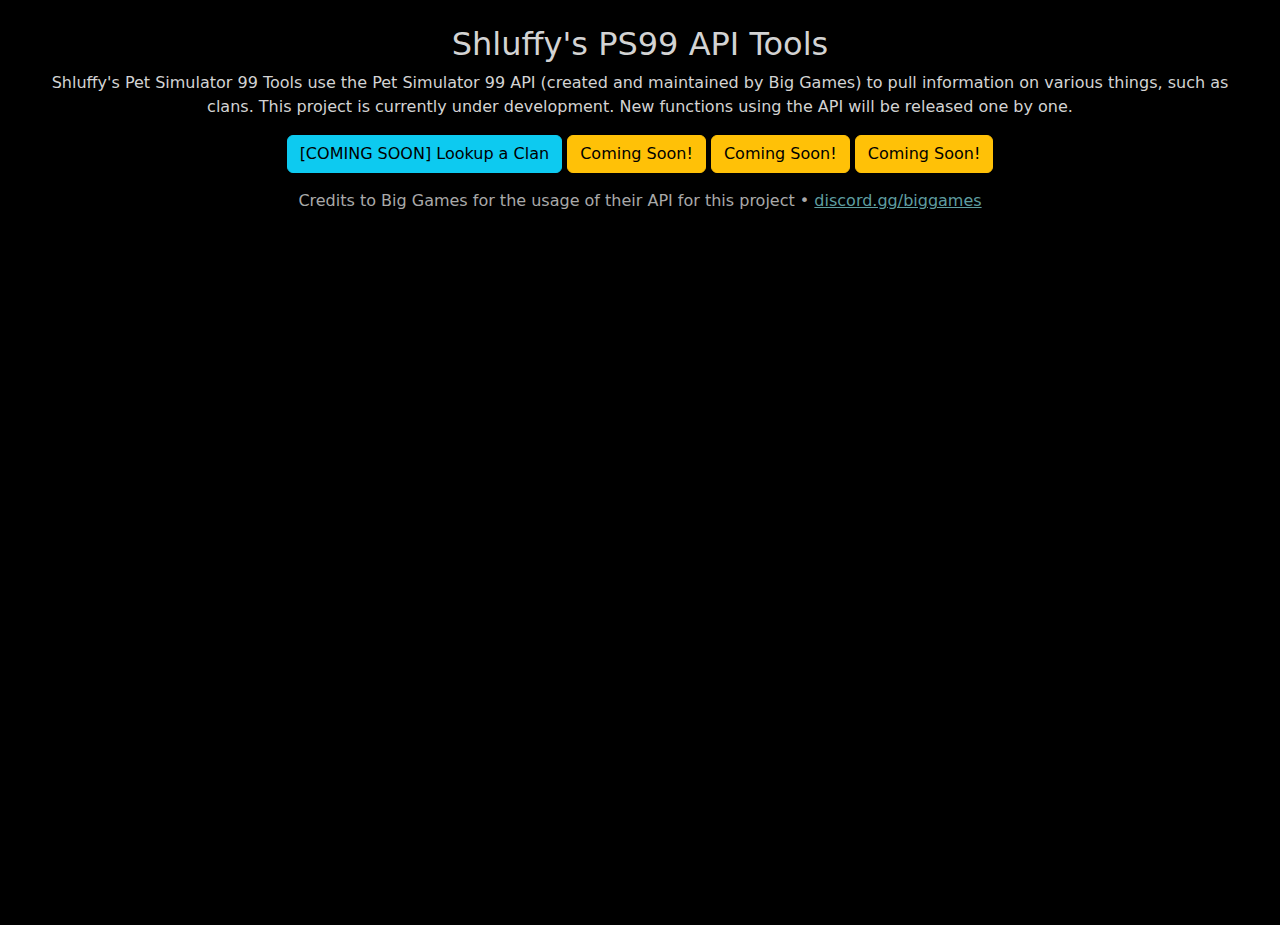
<file: index.html>
<!DOCTYPE html>

<html><head>
<!--stylesheets -->
<link href="https://cdn.jsdelivr.net/npm/bootstrap@5.3.3/dist/css/bootstrap.min.css" rel="stylesheet" integrity="sha384-QWTKZyjpPEjISv5WaRU9OFeRpok6YctnYmDr5pNlyT2bRjXh0JMhjY6hW+ALEwIH" crossorigin="anonymous">
<link rel = "stylesheet" type="text/css" href="resources/css/stylesheet.css">

<title>Shluffy's PS99 API Tools</title>
</head><body>
<div="container">
<center>
  <h2>Shluffy's PS99 API Tools</h2>
<p id="information">
  Shluffy's Pet Simulator 99 Tools use the Pet Simulator 99 API (created and maintained by Big Games) to pull information on various things, such as clans. This project is currently under development. New functions using the API will be released one by one.
</p>
<p id="buttons">
  <button type="button" class="btn btn-info" onclick = 'alert("This feature is coming soon!")'>[COMING SOON] Lookup a Clan</button>
  <button type="button" class="btn btn-warning" onclick='alert("Coming soon!")'>Coming Soon!</button>
  <button type="button" class="btn btn-warning" onclick='alert("Coming soon!")'>Coming Soon!</button>
  <a href="https://shluffy.github.io" class="btn btn-warning">Coming Soon!</a>
</p>
</center>
</div>
</body>


<footer><div id="footer-content"><center>
  <p>Credits to Big Games for the usage of their API for this project • <a href="https://discord.gg/biggames">discord.gg/biggames</a></p>
</center></div></footer>

<style>
  body {
  margin: 25px 50px;
  }
</style>

</html>
</file>
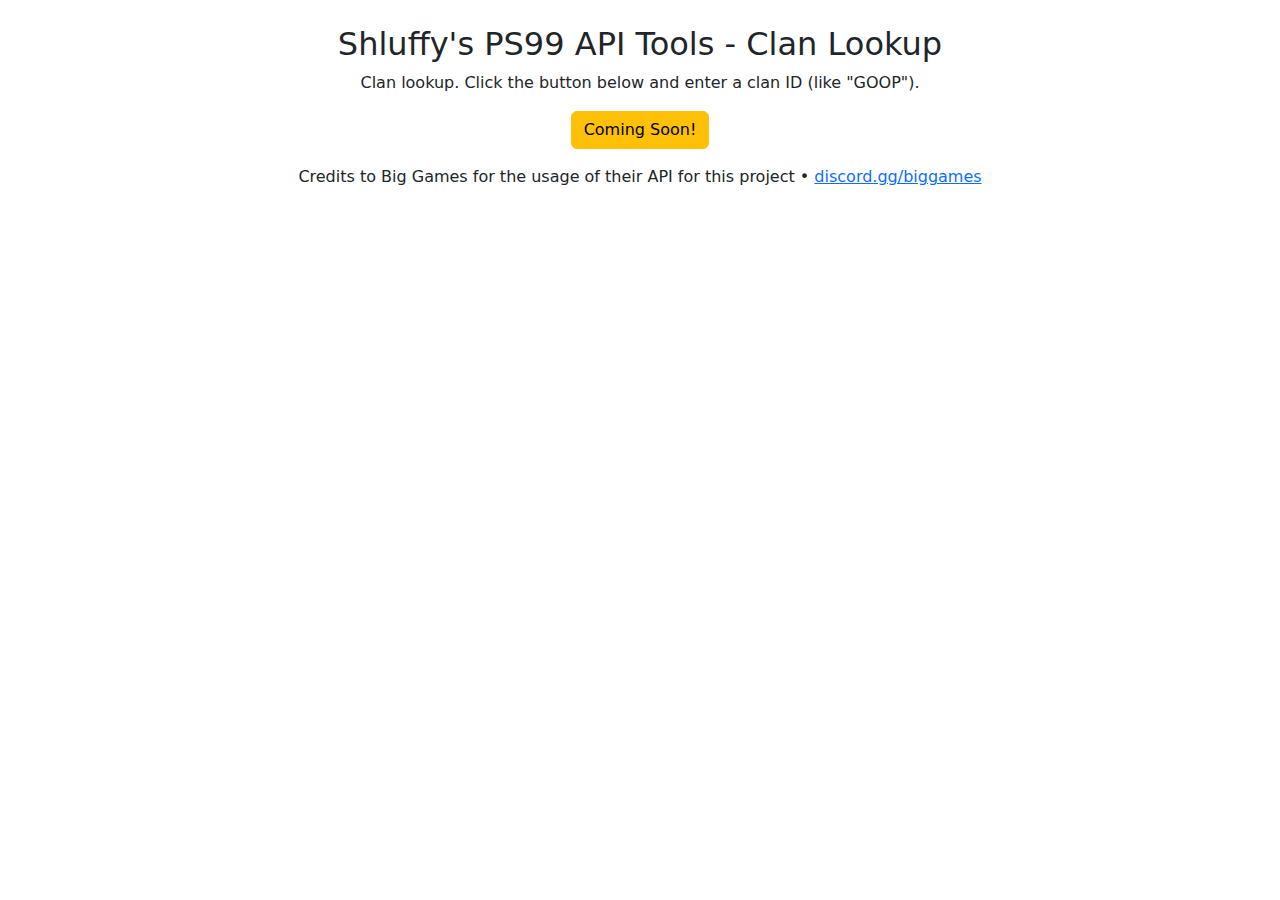
<file: tools/clanlookup.html>
<!DOCTYPE html>
<html><head>
<!--stylesheets -->
<link href="https://cdn.jsdelivr.net/npm/bootstrap@5.3.3/dist/css/bootstrap.min.css" rel="stylesheet" integrity="sha384-QWTKZyjpPEjISv5WaRU9OFeRpok6YctnYmDr5pNlyT2bRjXh0JMhjY6hW+ALEwIH" crossorigin="anonymous">
<link rel = "stylesheet" type="text/css" href="https://shluffy.github.ioresources/css/stylesheet.css">
<title>Clan Lookup</title>
</head>

<div="container">
<center>
  <h2>Shluffy's PS99 API Tools - Clan Lookup</h2>
<p id="information">
  Clan lookup. Click the button below and enter a clan ID (like "GOOP").
</p>
<p id="buttons">
  <button type="button" class="btn btn-warning" onclick='ftchClanInfo(prompt("What clan do you want me to lookup?"))'>Coming Soon!</button>
</p>
</center>
</div>
</body>

<footer><div id="footer-content"><center>
  <p>Credits to Big Games for the usage of their API for this project • <a href="https://discord.gg/biggames">discord.gg/biggames</a></p>
</center></div></footer>
<script>

// fetch var for rblx api to get clan owner name and more
var ftch = "https://users.roblox.com/v1/users/"
var includeDisplayName = false


function ftchClanInfo(clanName){
fetch('https://biggamesapi.io/api/clan/' + clanName) // fetch clan
  .then(response => response.json())
  .then(clandata => {
    var owner = clandata.data.Owner;
    ftch = ftch + owner
    
    fetch(ftch) // fetch clan owner information
    .then(response => response.json())
    .then(rblxdata => {
      
      if (rblxdata.displayName != rblxdata.name){
      includeDisplayName = true;
      } else {
        includeDisplayName = false;
      }
    alert("Clan Name: " + clandata.data.Name);
      
      if (includeDisplayName == true){
        alert("Owner: " + rblxdata.displayName + " (@" + rblxdata.name + ") | Roblox ID: " + rblxdata.id)
      } else {
        alert("Owner: @" + rblxdata.name + " | Roblox ID: " + rblxdata.id)
      }
    alert("Description: " + clandata.data.Desc);

      var count = (clandata.data.Status.match(/font>/g) || []).length;
      if (count == 1){
        alert("Status: " + clandata.data.Status.substring(34, clandata.data.Status.length-7) + " | Set By: " + clandata.data.StatusUsername);
      } else if (count == 2){
        alert("Status: " + clandata.data.Status.substring(41, clandata.data.Status.length-14) + " | Set By: " + clandata.data.StatusUsername);
      } else {
        alert("Status: " + clandata.data.Status + " | Set By: " + clandata.data.StatusUsername);
      }
    
    // statusFilter(clandata.data.Status, clandata.data.StatusUsername);
    // alert("Status: " + clandata.data.Status + " | Set By: " + clandata.data.StatusUsername);

      
    alert("Clan Level: " + clandata.data.GuildLevel);
    alert("Current Diamonds: " + clandata.data.DepositedDiamonds + " | Lifetime Diamonds: " + clandata.data.DiamondContributions.AllTime.Sum);
      if (clandata.data.GoldMedals != null) {
        alert("Gold Medals: " + clandata.data.GoldMedals);
      }
      if (clandata.data.SilverMedals != null){
        alert("Silver Medals: " + clandata.data.SilverMedals);
      }
      if (clandata.data.BronzeMedals != null){
        alert("Bronze Medals: " + clandata.data.BronzeMedals);
      }
    });
  });
}

// clandata.data.SilverMedals
// .GoldMedals and .BronzeMedals


function statusFilter(status, setBy){

// var temp = '<font size="9999"><font color= "#32CD32">HIPM</font></font>';
var count = (status.match(/font>/g) || []).length;
if (count == 1){
  alert("Status: " + status.substring(34, status.length-7) + " | Set By: " + setBy);
} else if (count == 2){
  alert("Status: " + status.substring(41, status.length-14) + " | Set By: " + setBy);
} else {
  alert("Status: " + status + " | Set By: " + setBy);
}
}
  
</script>
<style>
  body {
  margin: 25px 50px;
  }
</style>
  
</html>
</file>
<file: resources/css/stylesheet.css>
html, body {
    height: 100%;
}

/* This makes the site always in dark mode */
body { 
  background-color: black; 
  color: LightGrey;
}

/* Link Coloring */
body a {
  color: CadetBlue;
}
body a:hover {
  color: LightGrey;
}

footer {
  color: DarkGrey;
}
</file>
